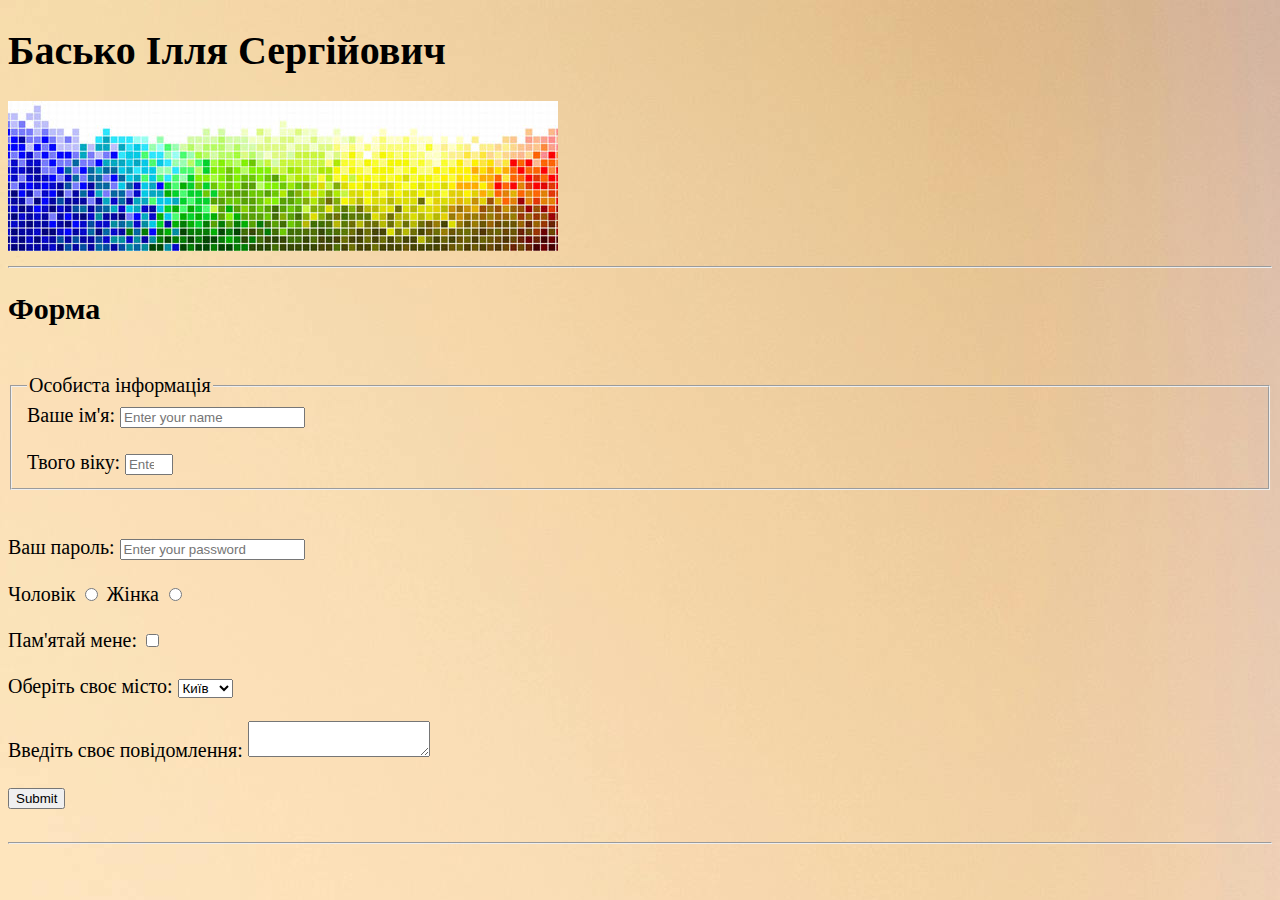
<file: pages/form.html>
<!DOCTYPE html>
<html>
    <!-- Required meta tags -->
  <meta charset="utf-8">
  <meta name="viewport" content="width=device-width, initial-scale=1, shrink-to-fit=no">

  <!-- Bootstrap CSS -->
  <!-- link rel="stylesheet" href="https://stackpath.bootstrapcdn.com/bootstrap/4.2.1/css/bootstrap.min.css" integrity="sha384-GJzZqFGwb1QTTN6wy59ffF1BuGJpLSa9DkKMp0DgiMDm4iYMj70gZWKYbI706tWS" crossorigin="anonymous"-->
  <link rel="stylesheet" type="text/css" href="../css/style.css">
  <link rel="icon" type="imeges/png" sizes="40x40" href="imeges/">
  <link href="https://fonts.googleapis.com/css?family=Indie+Flower&display=swap" rel="stylesheet">

  <title>Homework</title>
  <!-- Заголовок -->
  <h1>Басько Ілля Сергійович</h1>
  <!-- Зображення -->
  <img src="../imeges/fon.jpg" alt="">
  <body>
    <!-- Форма для введення даних користувача -->
    <form name="user" action="send.php" method="GET">
      <hr>
      <!-- Розділ "Форма" -->
      <h2>Форма</h2>
      <br>
      <!-- Розділ форми для введення особистої інформації -->
      <fieldset>
        <legend>Особиста інформація</legend>
        <!-- Поле для введення імені -->
        <label for="userName">Ваше ім'я:</label>
        <input type="text" name="userName" placeholder="Enter your name" id="userName" required>
        <br>
        <br>
        <!-- Поле для введення віку -->
        <label for="userAge">Твого віку:</label>
        <input type="number" name="userAge" placeholder="Enter your age" id="userAge" min="1" max="5">
      </fieldset>
      <br>
      <br>
      <!-- Поле для введення пароля -->
      <label for="password">Ваш пароль:</label>
      <input type="password" name="password" placeholder="Enter your password" id="password">
      <br>
      <br>
      <!-- Радіокнопки для вибору статі -->
      <label for="male">Чоловік</label>
      <input type="radio" name="gender" value="male" id="male">
      <label for="female">Жінка</label>
      <input type="radio" name="gender" value="female" id="female">
      <br>
      <br>
      <!-- Чекбокс для згоди на збереження даних -->
      <label for="remember">Пам'ятай мене:</label>
      <input type="checkbox" name="remember" id="remember">
      <br>
      <br>
      <!-- Випадаючий список для вибору міста -->
      <label for="city">Оберіть своє місто:</label>
      <select name="city" id="city">
        <option value="kyiv">Київ</option>
        <option value="lviv">Львів</option>
      </select>
      <br>
      <br>
      <!-- Поле для введення повідомлення -->
      <label for="message">Введіть своє повідомлення:</label>
      <textarea name="message" id="message"></textarea>
      <br>
      <br>
      <!-- Кнопка для відправки форми -->
      <input type="submit" name="submit" value="Submit">
    </form>
    <br>
    <hr>

  </body>
</html>
</file>
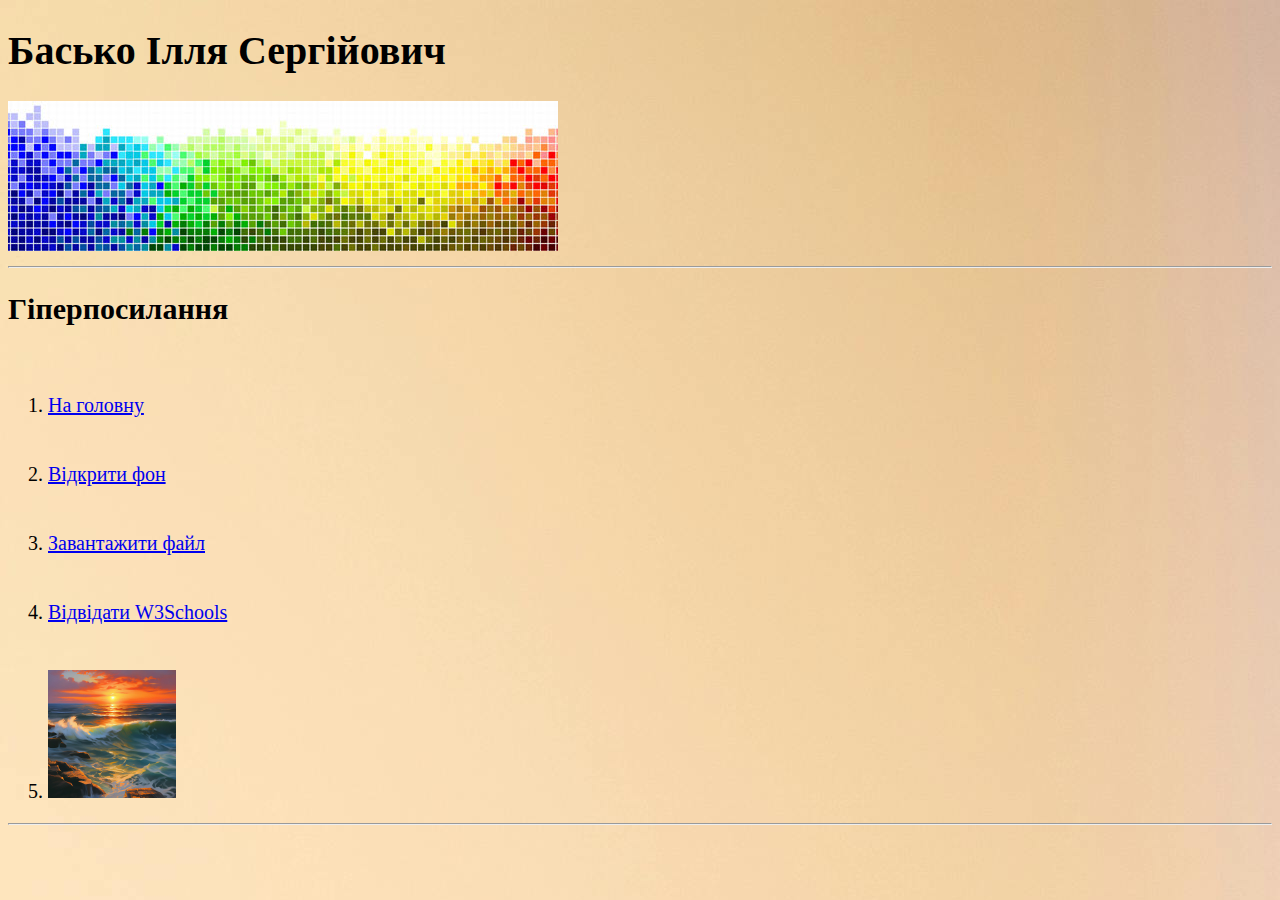
<file: pages/hyperlink.html>
<!DOCTYPE html>
<html>
    <!-- Required meta tags -->
  <meta charset="utf-8">
  <meta name="viewport" content="width=device-width, initial-scale=1, shrink-to-fit=no">

  <!-- Bootstrap CSS -->
  <!-- link rel="stylesheet" href="https://stackpath.bootstrapcdn.com/bootstrap/4.2.1/css/bootstrap.min.css" integrity="sha384-GJzZqFGwb1QTTN6wy59ffF1BuGJpLSa9DkKMp0DgiMDm4iYMj70gZWKYbI706tWS" crossorigin="anonymous"-->
  <link rel="stylesheet" type="text/css" href="../css/style.css">
  <link rel="icon" type="imeges/png" sizes="40x40" href="imeges/">
  <link href="https://fonts.googleapis.com/css?family=Indie+Flower&display=swap" rel="stylesheet">

  <title>Homework</title>
<body>
    <!-- Заголовок -->
    <h1>Басько Ілля Сергійович</h1>
    <!-- Зображення -->
    <img src="../imeges/fon.jpg" alt="">
   <br>
   <hr>
   <!-- Розділ "Гіперпосилання" -->
   <h2>Гіперпосилання</h2>
   <br>
   <!-- Навігація -->
    <nav>
        <ol>
            <!-- Гіперпосилання на головну сторінку -->
            <li><a href="../index.html">На головну</a></li>
            <br>
            <br>
            <!-- Гіперпосилання на зображення -->
            <li><a href="../imeges/fon.jpg">Відкрити фон</а></li>
            <br>
            <br>
            <!-- Гіперпосилання для завантаження файлу -->
            <li><a href="../imeges/zip.zip" download>Завантажити файл</а></li>
            <br>
            <br>
            <!-- Гіперпосилання на зовнішній веб-сайт -->
            <li><a href="https://www.w3schools.com" target="_blank">Відвідати W3Schools</a></li>
            <br>
            <br>
            <!-- Гіперпосилання з вбудованим зображенням -->
            <li><a href="https://www.w3schools.com">
                <img src="../imeges/fon 5.jpg" width="128" height="128" alt="Моя картинка">
            </a></li>
        </ol>
    </nav>
    <hr>

</body>
</html>
</file>
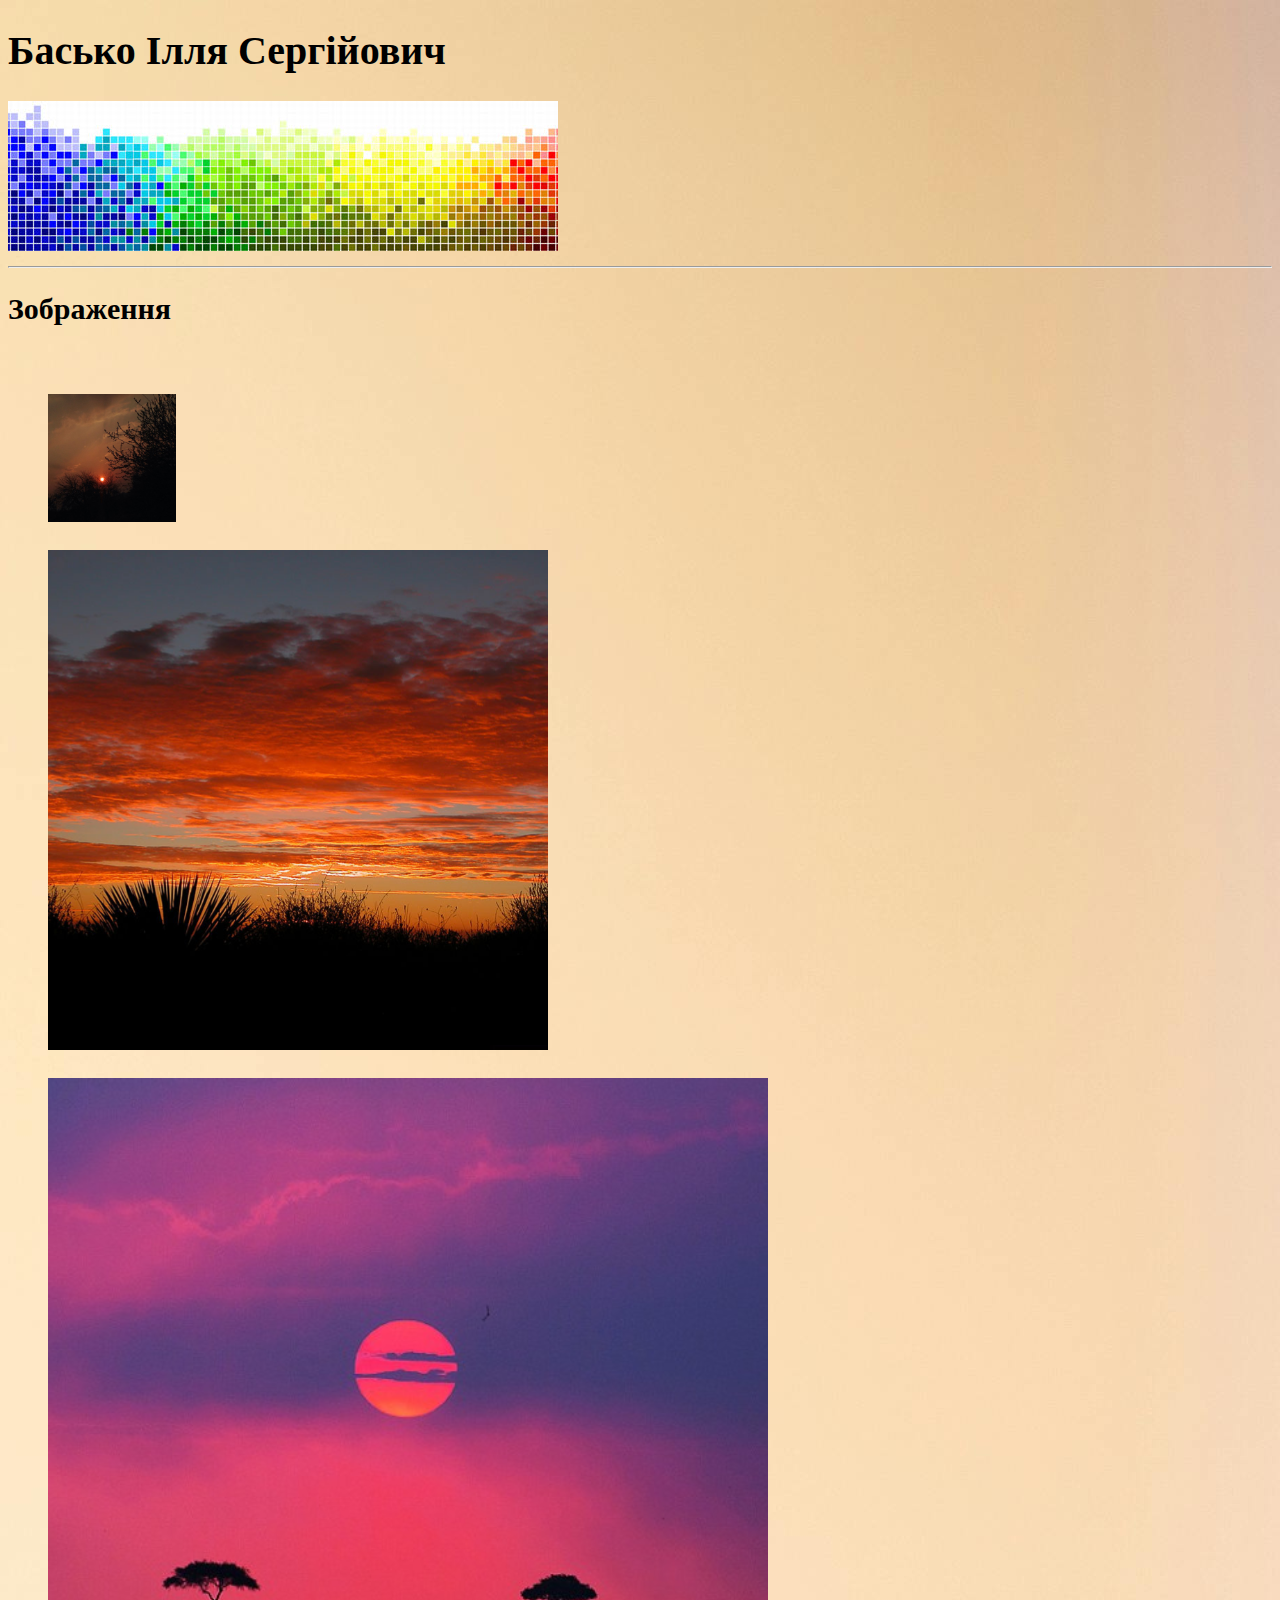
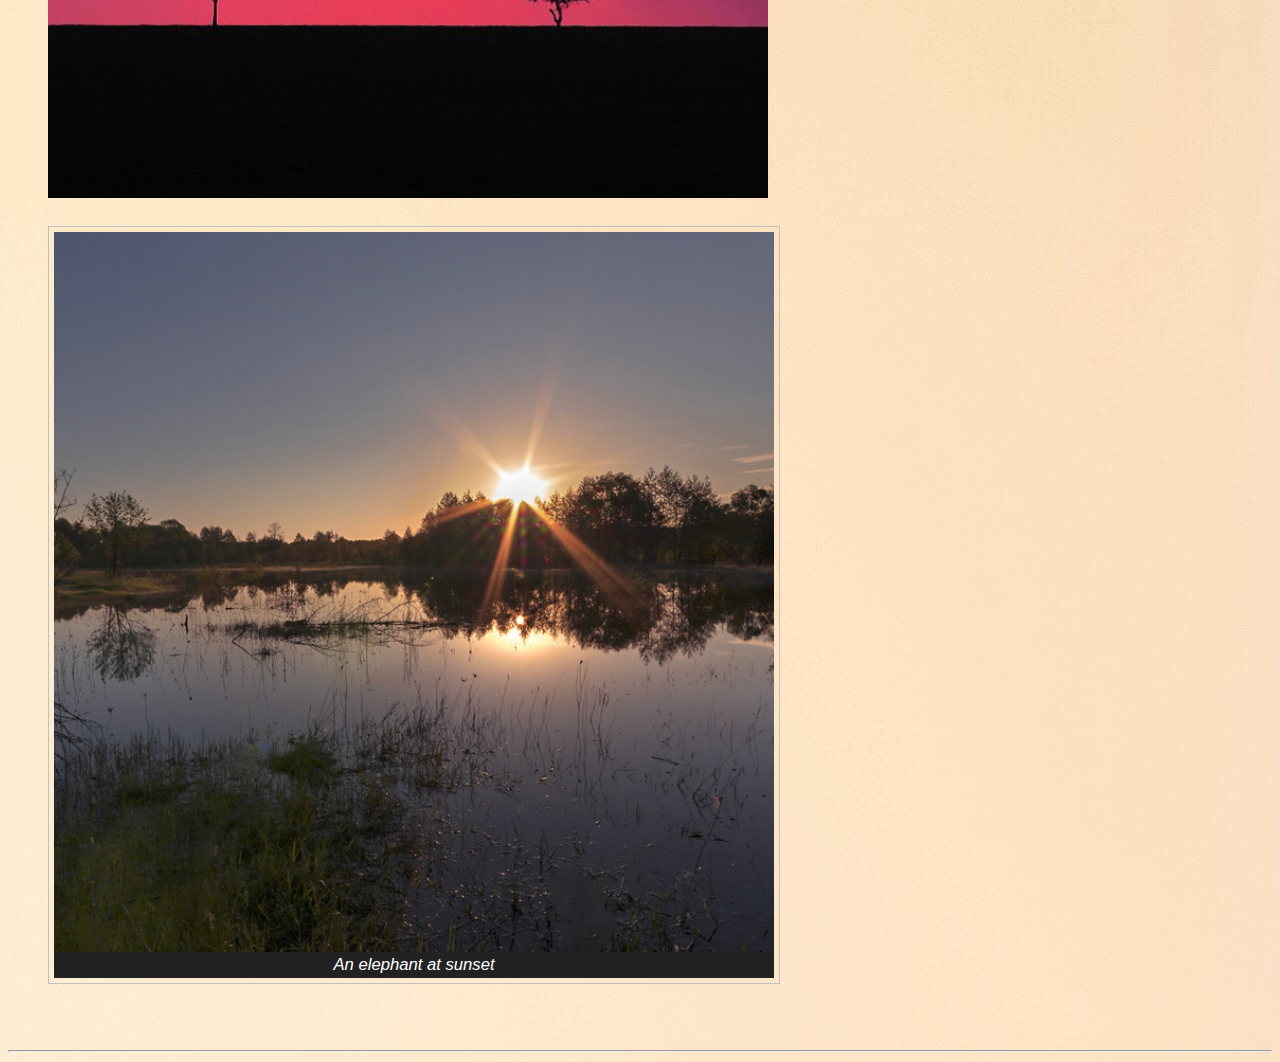
<file: pages/image.html>
<!DOCTYPE html>
<html>
    <!-- Required meta tags -->
  <meta charset="utf-8">
  <meta name="viewport" content="width=device-width, initial-scale=1, shrink-to-fit=no">

  <!-- Bootstrap CSS -->
  <!-- link rel="stylesheet" href="https://stackpath.bootstrapcdn.com/bootstrap/4.2.1/css/bootstrap.min.css" integrity="sha384-GJzZqFGwb1QTTN6wy59ffF1BuGJpLSa9DkKMp0DgiMDm4iYMj70gZWKYbI706tWS" crossorigin="anonymous"-->
  <link rel="stylesheet" type="text/css" href="../css/style.css">
  <link rel="icon" type="imeges/png" sizes="40x40" href="imeges/">
  <link href="https://fonts.googleapis.com/css?family=Indie+Flower&display=swap" rel="stylesheet">

  <title>Homework</title>
<body>
    <!-- Заголовок -->
    <h1>Басько Ілля Сергійович</h1>
    <!-- Зображення -->
    <img src="../imeges/fon.jpg" alt="">
    <br>
   <hr>
   <!-- Розділ "Зображення" -->
   <h2>Зображення</h2>
   <br>
    <!-- Навігація -->
    <nav>
        <ol>
            <!-- Вставка зображення з вказаними розмірами -->
            <img src="../imeges/fon1.png" alt="Fon1" width="128" height="128">
            <br>
            <br>
            <!-- Вставка зображення з розмірами, заданими за допомогою стилів CSS -->
            <img src="../imeges/fon2.png" alt="Fon2" style="width:500px;height:500px;">
            <br>
            <br>
            <!-- Вставка зображення без вказання розмірів -->
            <img src="../imeges/fon3.png" alt="Fon3" >
            <br>
            <br>
            <!-- Вставка зображення з підписом -->
            <figure>
              <img src="../imeges/fon4.png" alt="Fon4" />
              <figcaption>An elephant at sunset</figcaption>
              </figure>
            <br>
            <br>

        </ol>
    </nav>
    <hr>


   
</body>
</html>
</file>
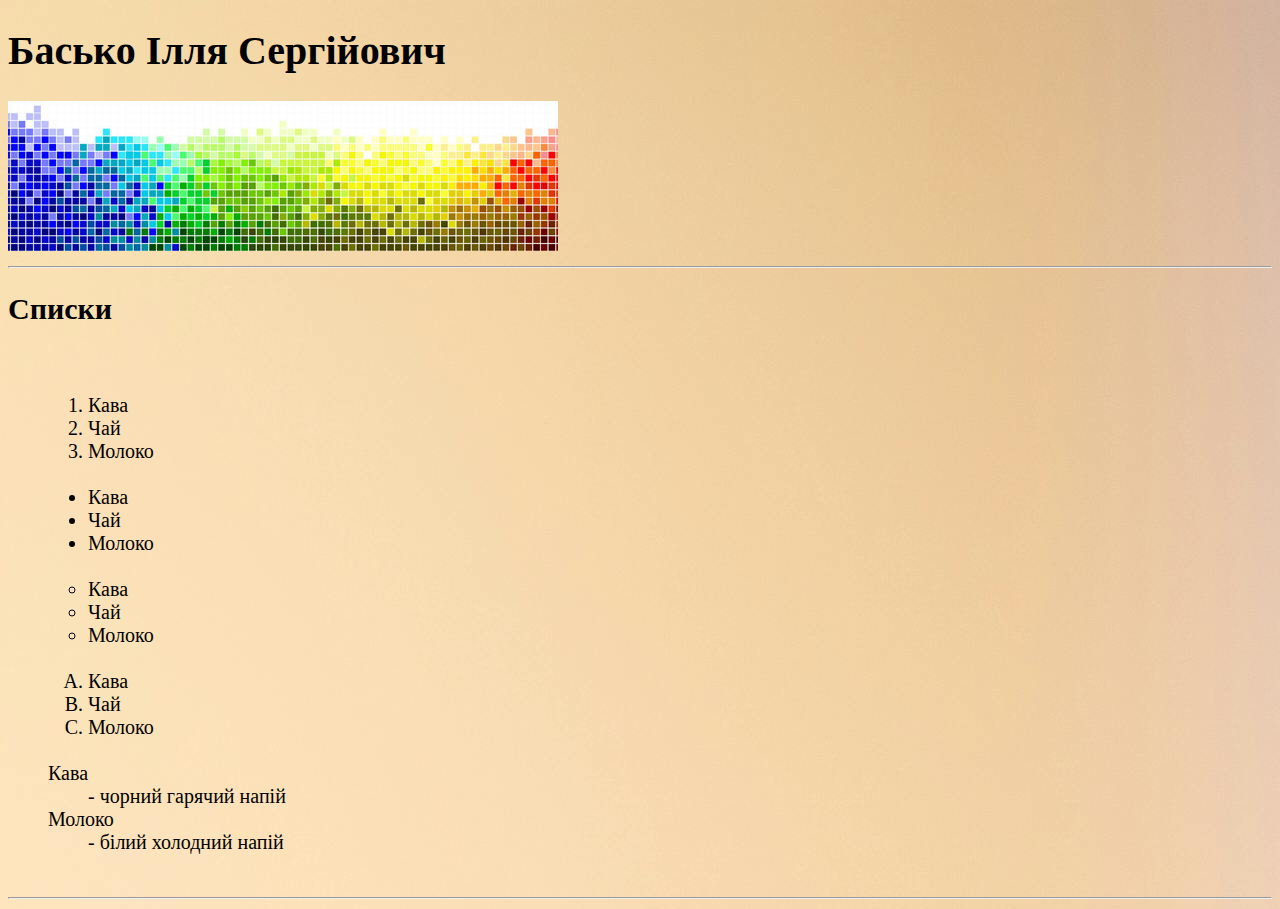
<file: pages/lists.html>
<!DOCTYPE html>
<html>
    <!-- Required meta tags -->
  <meta charset="utf-8">
  <meta name="viewport" content="width=device-width, initial-scale=1, shrink-to-fit=no">

  <!-- Bootstrap CSS -->
  <!-- link rel="stylesheet" href="https://stackpath.bootstrapcdn.com/bootstrap/4.2.1/css/bootstrap.min.css" integrity="sha384-GJzZqFGwb1QTTN6wy59ffF1BuGJpLSa9DkKMp0DgiMDm4iYMj70gZWKYbI706tWS" crossorigin="anonymous"-->
  <link rel="stylesheet" type="text/css" href="../css/style.css">
  <link rel="icon" type="imeges/png" sizes="40x40" href="imeges/">
  <link href="https://fonts.googleapis.com/css?family=Indie+Flower&display=swap" rel="stylesheet">

  <title>Homework</title>
<body>
    <!-- Заголовок -->
    <h1>Басько Ілля Сергійович</h1>
    <!-- Зображення -->
    <img src="../imeges/fon.jpg" alt="">
   <br>
   <hr>
   <!-- Розділ "Списки" -->
   <h2>Списки</h2>
   <br>
    <!-- Навігація -->
    <nav>
        <ol>
            <!-- Створення вкладеного нумерованого списку -->
            <ol>
                <li>Кава</li>
                <li>Чай</li>
                <li>Молоко</li>
            </ol>
            <br>
            <!-- Створення маркованого списку з дисками -->
            <ul style="list-style-type:disc;">
                <li>Кава</li>
                <li>Чай</li>
                <li>Молоко</li>
              </ul>
              <br>
              <!-- Створення маркованого списку з кружечками -->
            <ul style="list-style-type:circle;">
                <li>Кава</li>
                <li>Чай</li>
                <li>Молоко</li>
              </ul>
              <br>
              <!-- Створення нумерованого списку з літерами -->
            <ol type="A">
                <li>Кава</li>
                <li>Чай</li>
                <li>Молоко</li>
              </ol>
              <br>
              <!-- Створення описового списку -->
            <dl>
                <dt>Кава</dt>
                <dd>- чорний гарячий напій</dd>
                <dt>Молоко</dt>
                <dd>- білий холодний напій</dd>
              </dl>
              <br>
        </ol>
    </nav>
    <hr>

</body>
</html>
</file>
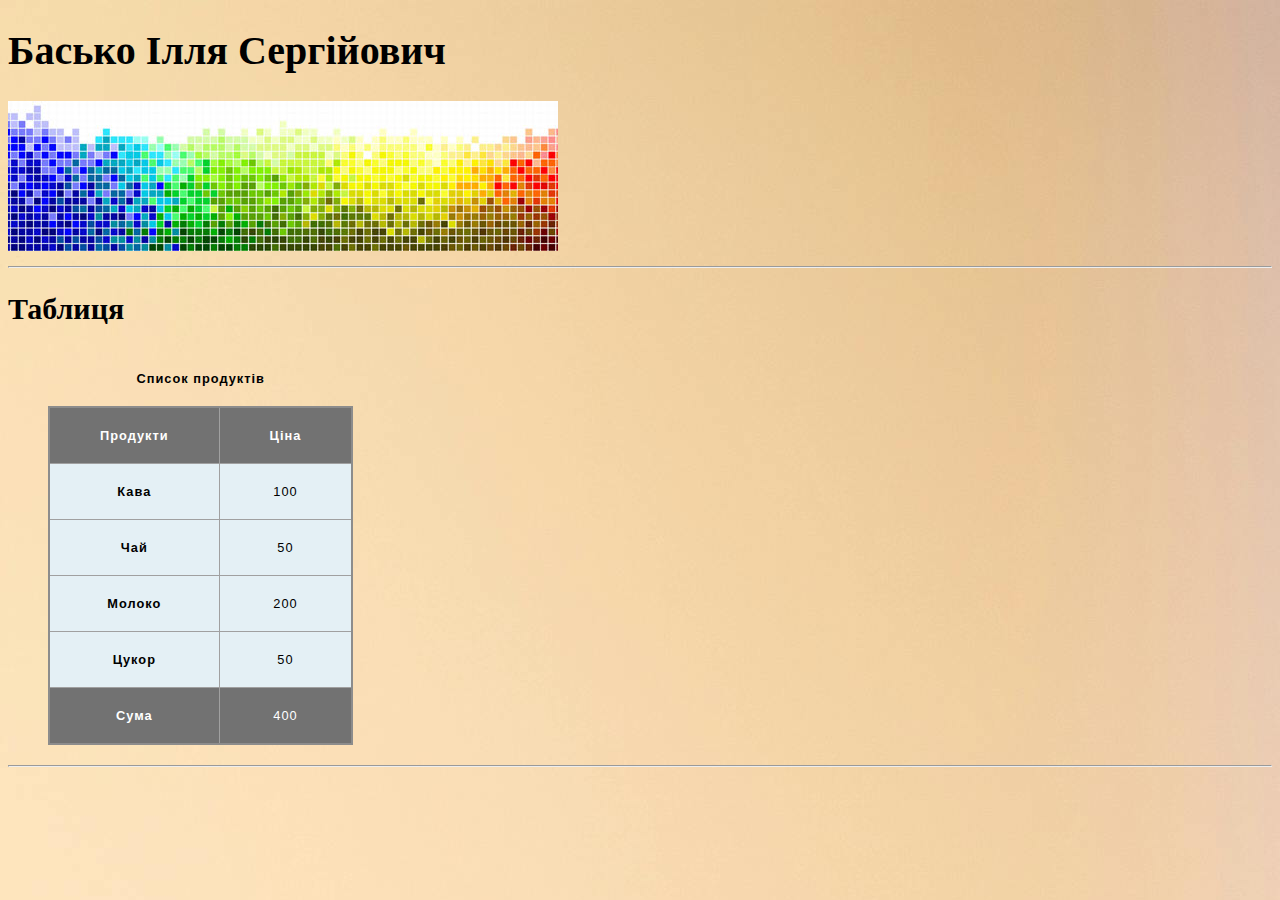
<file: pages/table.html>
<!DOCTYPE html>
<html>
    <!-- Required meta tags -->
  <meta charset="utf-8">
  <meta name="viewport" content="width=device-width, initial-scale=1, shrink-to-fit=no">

  <!-- Bootstrap CSS -->
  <!-- link rel="stylesheet" href="https://stackpath.bootstrapcdn.com/bootstrap/4.2.1/css/bootstrap.min.css" integrity="sha384-GJzZqFGwb1QTTN6wy59ffF1BuGJpLSa9DkKMp0DgiMDm4iYMj70gZWKYbI706tWS" crossorigin="anonymous"-->
  <link rel="stylesheet" type="text/css" href="../css/style.css">
  <link rel="icon" type="imeges/png" sizes="40x40" href="imeges/">
  <link href="https://fonts.googleapis.com/css?family=Indie+Flower&display=swap" rel="stylesheet">

  <title>Homework</title>
<body>
    <!-- Заголовок -->
    <h1>Басько Ілля Сергійович</h1>
    <!-- Зображення -->
    <img src="../imeges/fon.jpg" alt="">
   <br>
   <hr>
   <!-- Розділ "Таблиця" -->
   <h2>Таблиця</h2>
    <!-- Навігація -->
    <nav>
        <ol>
            <!-- Створення таблиці -->
            <table>
                <caption><b>Список продуктів</b></caption>
                <thead>
                  <tr>
                    <th scope="col">Продукти</th>
                    <th scope="col">Ціна</th>
                  </tr>
                </thead>
                <!-- Створення тіла таблиці -->
                <tbody>
                  <tr>
                    <th scope="row">Кава</th>
                    <td>100</td>
                  </tr>
                  <tr>
                    <th scope="row">Чай</th>
                    <td>50</td>
                  </tr>
                </tbody>
                <tbody>
                  <tr>
                    <th scope="row">Молоко</th>
                    <td>200</td>
                  </tr>
                  <tr>
                    <th scope="row">Цукор</th>
                    <td>50</td>
                  </tr>
                </tbody>
                <!-- Створення підсумкового рядка таблиці -->
                <tfoot>
                  <tr>
                    <th scope="row">Сума</th>
                    <td>400</td>
                  </tr>
                </tfoot>
              </table>
              

            
        </ol>
    </nav>
    <hr>

</body>
</html>
</file>
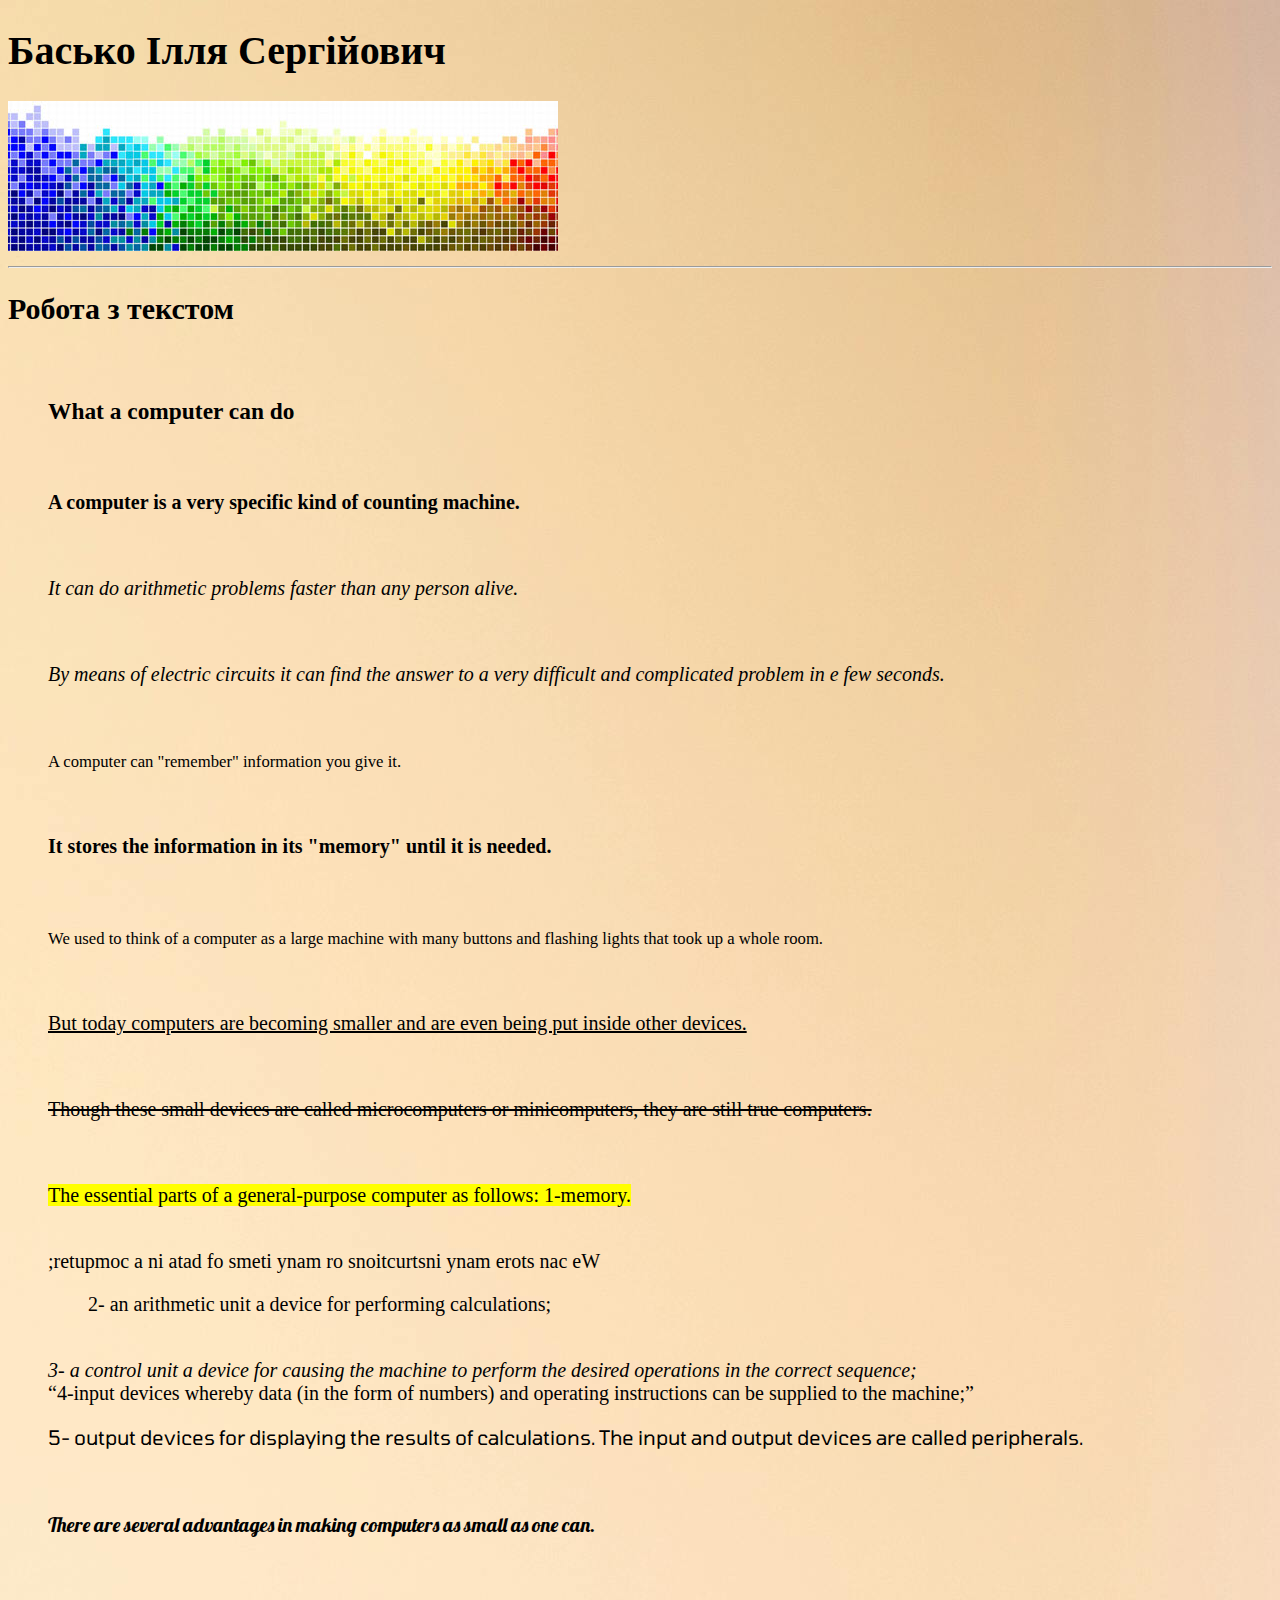
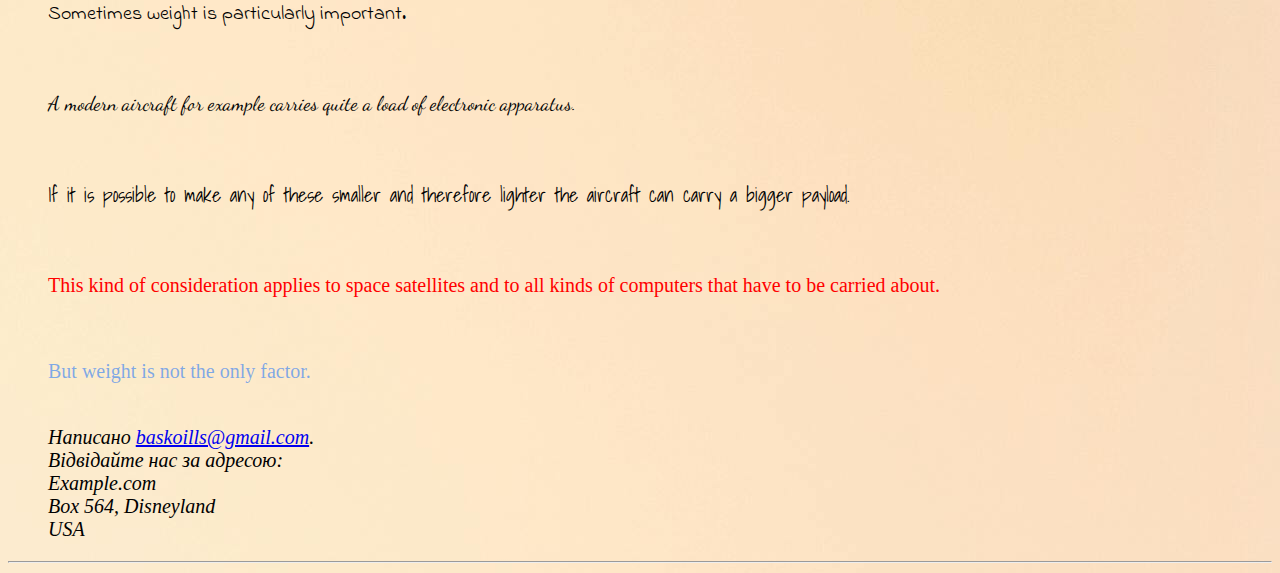
<file: pages/text.html>
<!DOCTYPE html>
<html>
    <!-- Required meta tags -->
  <meta charset="utf-8">
  <meta name="viewport" content="width=device-width, initial-scale=1, shrink-to-fit=no">

  <!-- Bootstrap CSS -->
  <!-- link rel="stylesheet" href="https://stackpath.bootstrapcdn.com/bootstrap/4.2.1/css/bootstrap.min.css" integrity="sha384-GJzZqFGwb1QTTN6wy59ffF1BuGJpLSa9DkKMp0DgiMDm4iYMj70gZWKYbI706tWS" crossorigin="anonymous"-->
  <link rel="stylesheet" type="text/css" href="../css/style.css">
  <link rel="icon" type="imeges/png" sizes="40x40" href="imeges/">
  <link href="https://fonts.googleapis.com/css?family=Indie+Flower&display=swap" rel="stylesheet">
  <link href="https://fonts.googleapis.com/css?family=Tomorrow&display=swap" rel="stylesheet">
  <link href="https://fonts.googleapis.com/css?family=Lobster&display=swap" rel="stylesheet">
  <link href="https://fonts.googleapis.com/css?family=Indie+Flower&display=swap" rel="stylesheet">
  <link href="https://fonts.googleapis.com/css?family=Dancing+Script&display=swap" rel="stylesheet">
  <link href="https://fonts.googleapis.com/css?family=Shadows+Into+Light&display=swap" rel="stylesheet">
  <link href="https://fonts.googleapis.com/css?family=Amatic+SC&display=swap" rel="stylesheet">

  <title>Homework</title>
<body>
    <!-- Заголовок -->
    <h1>Басько Ілля Сергійович</h1>
    <!-- Зображення -->
    <img src="../imeges/fon.jpg" alt="Фонове зображення">
   <br>
   <hr>
   <!-- Розділ "Робота з текстом" -->
   <h2>Робота з текстом</h2>
   <br>
    <!-- Навігація -->
    <nav>
        <ol>
            <!-- Підзаголовок "What a computer can do" -->
            <h3>What a computer can do</h3>
            <br>
            <!-- Абзац з жирним текстом -->
            <p><b>A computer is a very specific kind of counting machine.</b></p>
            <br>
            <!-- Абзац з курсивним текстом -->
            <p><em>It can do arithmetic problems faster than any person alive.</em></p>
            <br>
            <!-- Абзац з нахиленим текстом -->
            <p><i>By means of electric circuits it can find the answer to a very difficult and complicated problem in e few seconds.</i></p>
            <br>
            <!-- Абзац з меншим шрифтом -->
            <p><small>A computer can "remember" information you give it.</small></p>
            <br>
            <!-- Абзац з жирним і великим шрифтом -->
            <p><strong> It stores the information in its "memory" until it is needed.</strong></p>
            <br>
            <!-- Абзац з текстом нижнього індексу -->
            <p><sub>We used to think of a computer as a large machine with many buttons and flashing lights that took up a whole room.</sub></p>
            <br>
            <!-- Абзац з підкресленим текстом -->
            <p><ins>But today computers are becoming smaller and are even being put inside other devices.</ins></p>
            <br>
            <!-- Абзац з перекресленим текстом -->
            <p><del>Though these small devices are called microcomputers or minicomputers, they are still true computers.</del></p>
            <br>
            <!-- Абзац з виділеним текстом -->
            <p><mark>The essential parts of a general-purpose computer as follows: 1-memory.</mark></p>
            <br>
            <!-- Визначає напрямок тексту -->
            <bdo dir="rtl">We can store many instructions or many items of data in a computer;</bdo>
            <br>
            <!-- Вставляє блок цитати -->
            <blockquote cite="http://www.worldwildlife.org/who/index.html">2- an arithmetic unit a device for performing calculations;</blockquote>
            <br>
            <!-- Вставляє цитату -->
            <cite> 3- a control unit a device for causing the machine to perform the desired operations in the correct sequence;</cite>
            <br>
            <!-- Вставляє коротку цитату -->
            <q>4-input devices whereby data (in the form of numbers) and operating instructions can be supplied to the machine;</q>
            <br>
            <!-- Спеціальний стиль 1 -->
            <p class="custom-1">5- output devices for displaying the results of calculations. The input and output devices are called peripherals.</p>
            <br>
            <!-- Спеціальний стиль 2 -->
            <p class="custom-2">There are several advantages in making computers as small as one can.</p>
            <br>
            <!-- Спеціальний стиль 3 -->
            <p class="custom-3">Sometimes weight is particularly important.</p>
            <br>
            <!-- Спеціальний стиль 4 -->
            <p class="mb-0 custom-4">A modern aircraft for example carries quite a load of electronic apparatus.</p>
            <br>
            <!-- Спеціальний стиль 5 -->
            <p class="custom-5">If it is possible to make any of these smaller and therefore lighter the aircraft can carry a bigger payload.</p>
            <br>
            <!-- Абзац з власним стилем colorred -->
            <p class="colorred">This kind of consideration applies to space satellites and to all kinds of computers that have to be carried about. </p>
            <br>
            <!-- Абзац з власним стилем colorblue -->
            <p class="colorblue">But weight is not the only factor.</p>
            <br>
            <!-- Визначає контактну інформацію для автора/власника документа -->
            <address>
                Написано <a href="mailto:baskoills@gmail.com">baskoills@gmail.com</a>.<br>
                Відвідайте нас за адресою:<br>
                Example.com<br>
                Box 564, Disneyland<br>
                USA
              </address>
        </ol>
    </nav>
    <hr>

</body>
</html>
</file>
<file: css/style.css>
/* Встановлення фонового зображення та розміру шрифту для всього тіла документа */
body {
  background-image: url('../imeges/background.jpg');
  font-size: 20px;
}

/* Встановлення кольору фону та тексту для заголовка та підвалу таблиці */
thead,
tfoot {
  background-color: #727272;
  color: #fff;
}

/* Встановлення кольору фону для тіла таблиці */
tbody {
  background-color: #e4f0f5;
}

/* Встановлення стилів для таблиці */
table {
  border-collapse: collapse;
  border: 2px solid rgb(140 140 140);
  font-family: sans-serif;
  font-size: 0.8rem;
  letter-spacing: 1px;
}

/* Встановлення відступу для заголовка таблиці */
caption {
  padding: 20px;
}

/* Встановлення рамки та відступів для заголовків та комірок таблиці */
th,
td {
  border: 1px solid rgb(160 160 160);
  padding: 20px 50px;
}

/* Встановлення вирівнювання тексту для комірок таблиці */
td {
  text-align: center;
}

/* Встановлення стилів для блоку з зображенням та підписом */
figure {
    border: thin #c0c0c0 solid;
    display: flex;
    flex-flow: column;
    padding: 5px;
    max-width: 720px;
    margin: 0;
  }
  
  /* Встановлення стилів для підпису до зображення */
  figcaption {
    background-color: #222;
    color: #fff;
    font: italic smaller sans-serif;
    padding: 3px;
    text-align: center;
  }

  /* Встановлення сімейства шрифтів для різних класів */
  .custom-0 {
    font-family: 'Amatic SC', cursive;
  }
  .custom-1 {
    font-family: 'Tomorrow', sans-serif;
  }
  .custom-2 {
    font-family: 'Lobster', cursive;
  }
  .custom-3 {
    font-family: 'Indie Flower', cursive;
  }
  .custom-4 {
    font-family: 'Dancing Script', cursive;
  }
  .custom-5 {
    font-family: 'Shadows Into Light', cursive;
  }

/* Встановлення кольору тексту для різних класів */
.colorred {
  color: rgb(255, 0, 0);
}

.colorblue {
  color: rgb(0, 102, 255, 0.5);
}
</file>
